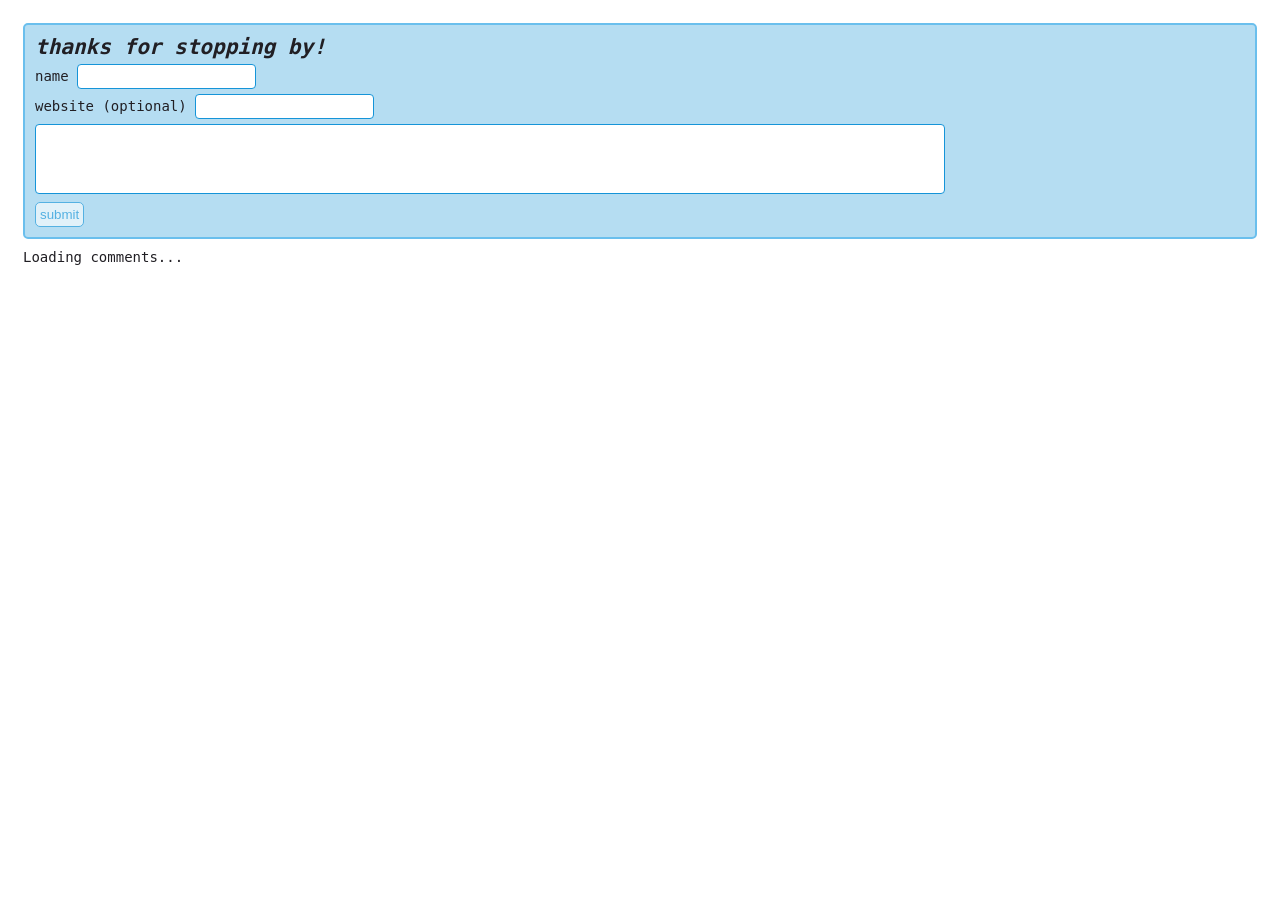
<file: index.html>
<!DOCTYPE html>
<html lang="en">
<head>
    <meta charset="UTF-8">
    <meta name="viewport" content="width=device-width, initial-scale=1.0">
    <title>guestbook!</title>
    <link rel="stylesheet" href="guestbook.css">
</head>
<body>
    <div id="c_widget"></div>
    <script src="guestbook.js"></script>
</body>
</html>
</file>
<file: guestbook.css>
/*
    Below you will be able to freely customize every aspect of the comment widget.
    Most aspects of the widget are 100% able to be customized in CSS, but for strong structural changes,
    you may have to edit the JavaScript file.

    These are all the classes and IDs at your disposal!
    Classes have a c- at the start and IDs have a c_
    You don't need every single one for a good theme, but I tried to give as many options as possible!
*/
/*
    Containers:
        #c_widget - The container <div> for the entire widget
        #c_inputArea - The wrapper <div> around the form
        #c_container - The wrapper <div> around all the comments

    The input form:
        #c_form - The whole input <form>
        #c_widgetTitle - The <h2> title at the top of the form

        .c-inputWrapper- All <div> wrappers for each label/input pair
        .c-label - All <label>s
        .c-input - All <input>s

        #c_nameWrapper - The wrapper <div> for the name field
        .c-nameLabel - The <label> for the name field
        .c-nameInput - The <input> for the name field

        #c_websiteWrapper - The wrapper <div> for the website field
        .c-websiteLabel - The <label> for the website field
        .c-websiteInput - The <input> for the website field

        #c_textWrapper - The wrapper <div> for the text field
        .c-textLabel - The <label> for the text field
        .c-textInput - The <input> for the text field

        #c_submitButton - The submit button (It's an <input> element with a type of "submit")
        #c_replyingText - The text <span> that displays when a user is replying to a comment

    The comment section:
        .c-comment - All comment <div>s
        .c-reply - All reply <div>s (contained within parent comment <div>s)
        .c-name - The name of the person submitting the comment/reply (an <h3> element)
        .c-timestamp - The timestamp of when the comment/reply was made (a <span> element)
        .c-site - The website linked at the top of the comment/reply (an <a> element)
        .c-text - The actual text body of the comment/reply (a <p> element)
        .c-replyButton - All reply <button>s
        .c-expandButton - The <button>s to reveal/hide replies (These only show if s_collapsedReplies is set to true in the JS)
        
        #c_pagination - The <div> wrapper for the pagination at the bottom (Only shows if there's more than one page)
        .c-paginationButton - Both left and right directional <button>s
        #c_leftButton - The left <button>
        #c_rightButton - The right <button>
*/

:root {
    --midnight-blue: #191970;
    --ocean-mist: #56b9a2;
    --tropical-teal: #5FB0B7;
    --dusty-denim: #6c91bfae;
    --white-smoke: #F5F3F5;
    --ditto-pink-lighter: #f0dbf9;
    --ditto-pink-light: #D3BEDB;
    --ditto-pink-dark: #cb99df;
    --ditto-blue-light: #90CCEC;
    --ditto-blue-dark: #6abfed;
    --ditto-blue-darkest: #1594d8;
    --ditto-pink-darkest: #a633d4;
}

/* Main */
#c_widget {
    box-sizing: border-box;
    height: 100%;
    padding: 15px;
    overflow: auto;
    background-attachment: fixed;
    font-family: monospace;
    font-size: 14px;
    color: #211F24;
}

#c_widget button, #c_widget input[type=submit] {
    padding: 4px;
    text-decoration: none;
	text-transform: lowercase;
	text-align: center;
    background-color: white;
    color: var(--ditto-blue-darkest);
    border: 1px solid var(--ditto-blue-darkest);
    border-radius: 5px;
}
#c_widget button:hover, #c_widget input[type=submit]:hover {
    background-color: var(--ditto-blue-dark);
    color: white;
    border: 1px solid var(--ditto-blue-darkest);
}

#c_widget button:disabled, #c_widget input[type=submit]:disabled {opacity: 60%;}
#c_widget button:disabled:hover, #c_widget input[type=submit]:disabled:hover {
    background-color: white;
    color: #CE98FB;
    border: 1px solid #CE98FB;
}

/* Input section */
#c_inputDiv {
    padding: 10px;
    text-transform: lowercase;
    background-color: #90cceca9;
    border: 2px solid var(--ditto-blue-dark);
    border-radius: 5px;
}

#c_container {
    margin-top: 10px;
}

#c_container > :nth-child(odd) {
    background-color: #d3bedba8;
    border: 2px solid var(--ditto-pink-dark);
}

#c_container > :nth-child(odd) .c-site {
    color: var(--ditto-pink-darkest);
}

#c_container > :nth-child(odd) button {
    color: var(--ditto-pink-darkest);
    border-color: var(--ditto-pink-dark);
}

#c_container > :nth-child(odd) button:hover {
    background-color: var(--ditto-pink-dark);
    color: white;
    border: 1px solid var(--ditto-pink-darkest);
}

#c_container > :nth-child(odd) .c-site:hover, 
#c_container > :nth-child(even) .c-site:hover {
    color: black;
}

#c_container > :nth-child(even) {
    background-color: #90cceca9;
    border: 2px solid var(--ditto-blue-dark);
}


#c_container > :nth-child(even) .c-site {
    color: var(--ditto-blue-darkest);
}

#c_widgetTitle {
    margin: 0;
    padding: 0;
    font-style: italic;
}

.c-inputWrapper {
    display: block;
    margin-top: 5px;
    margin-bottom: 5px;
}
.c-input {
    padding: 4px;
    color: #5E2C49;
    border-radius: 4px;
    border: 1px solid var(--ditto-blue-darkest);
	outline: none;
}
.c-input:focus {border: 1px solid #FB96D8;}

.c-textInput {
    width: calc(100% - 10px);
    max-width: 900px;
    resize: none;
}
#c_submitButton {display: block;}
#c_replyingText {color: #5E2C49;}

/* Comment section */
.c-comment {
    margin-top: 10px;
    margin-bottom: 10px;
    padding: 10px;
    background-color: rgba(255, 255, 255, .75);
    border: 1px dashed #CE98FB;
    border-radius: 4px;
}
.c-reply {
    margin-top: 10px;
    margin-bottom: 10px;
    padding: 10px;
    background-color: rgba(255, 255, 255, 1);
    border: 1px dashed #CE98FB;
    border-radius: 4px;
}
.c-reply:last-child {margin-bottom: 0;}

.c-name {
    display: inline-block;
    margin: 0;
    margin-right: 10px;
    padding: 0;
}
.c-site {
    text-transform: lowercase;
    color: #CE98FB;
}
.c-site:hover {color: #211F24;}
.c-timestamp {
    float: right;
    opacity: 60%;
}
.c-text {
    margin: 0;
    margin-top: 10px;
    padding: 0;
    text-align: justify;
    color: #5E2C49;
}

/* Pagination */
#c_pagination {text-align: center;}
.c-replyButton {margin-top: 10px;}
.c-expandButton {
    float: right;
    margin-top: 10px;
}
.c-paginationButton {
    margin-right: 4px;
    margin-left: 4px;
}
</file>
